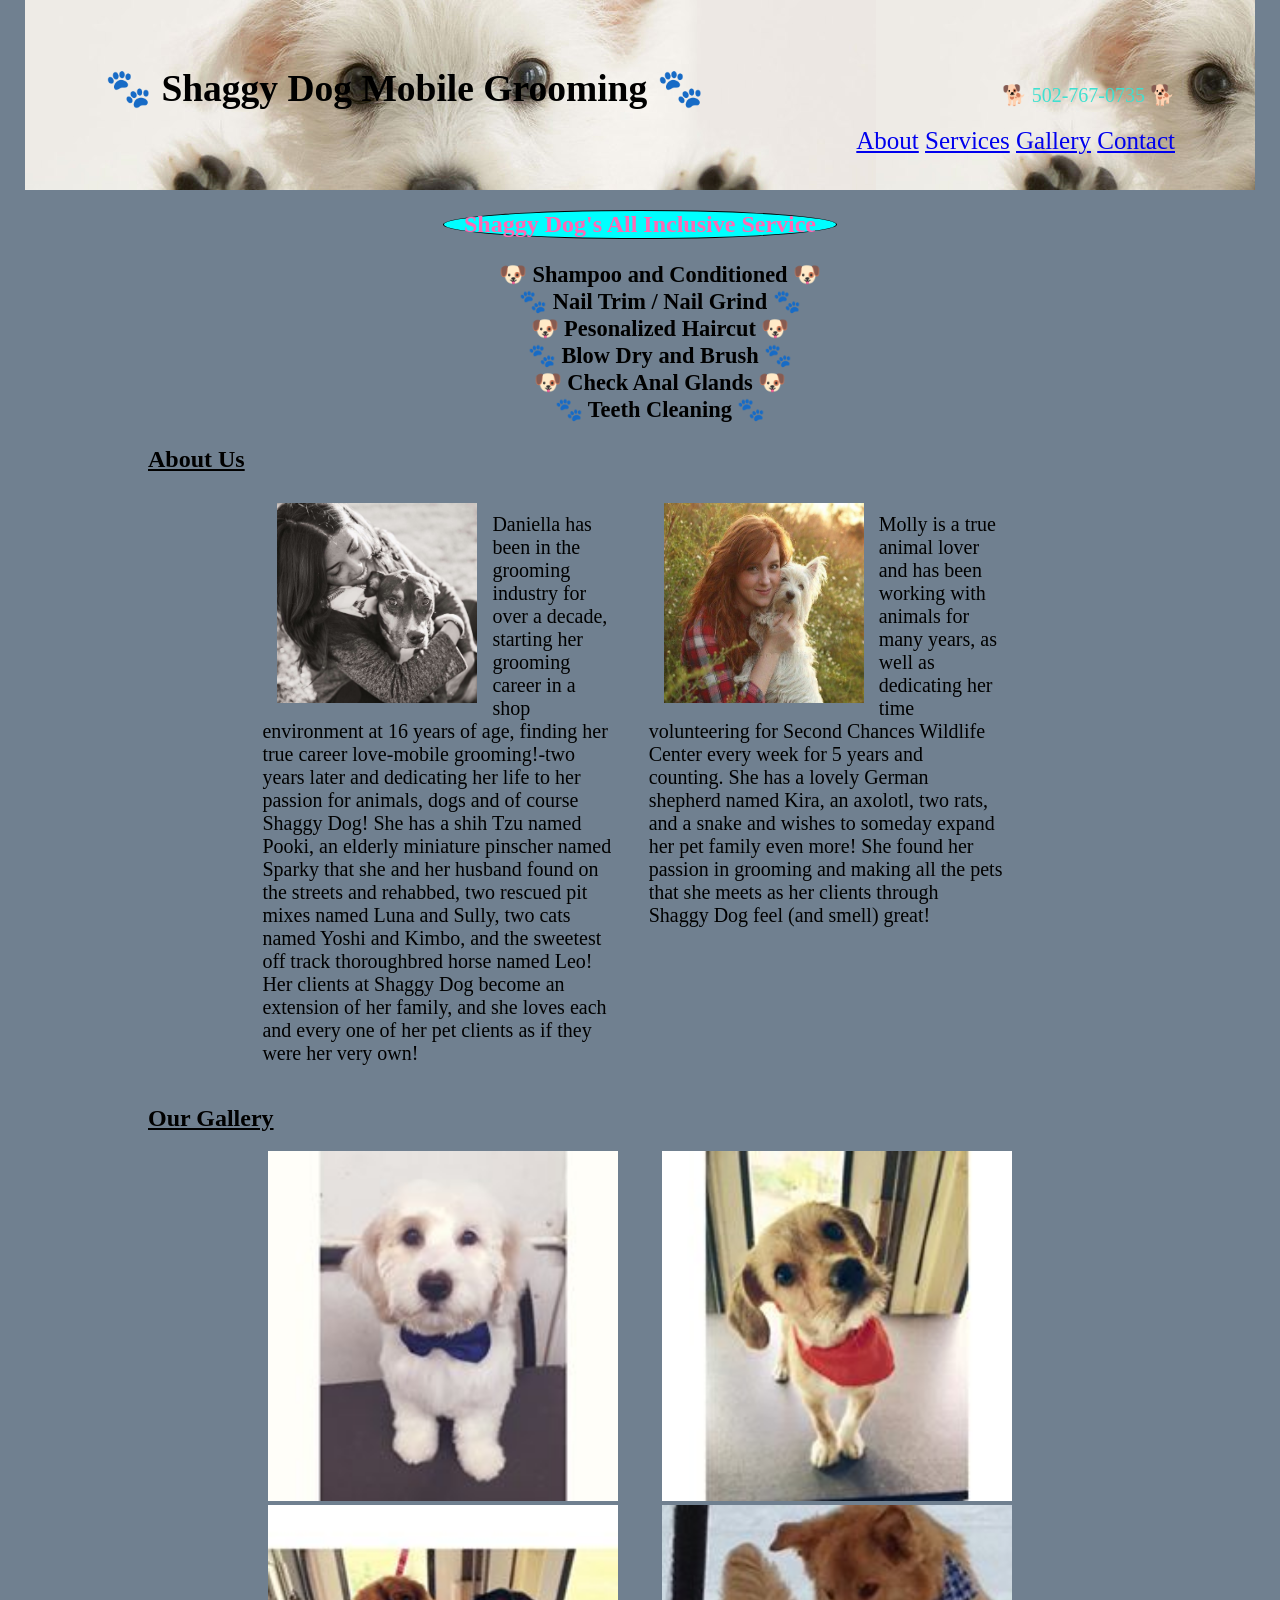
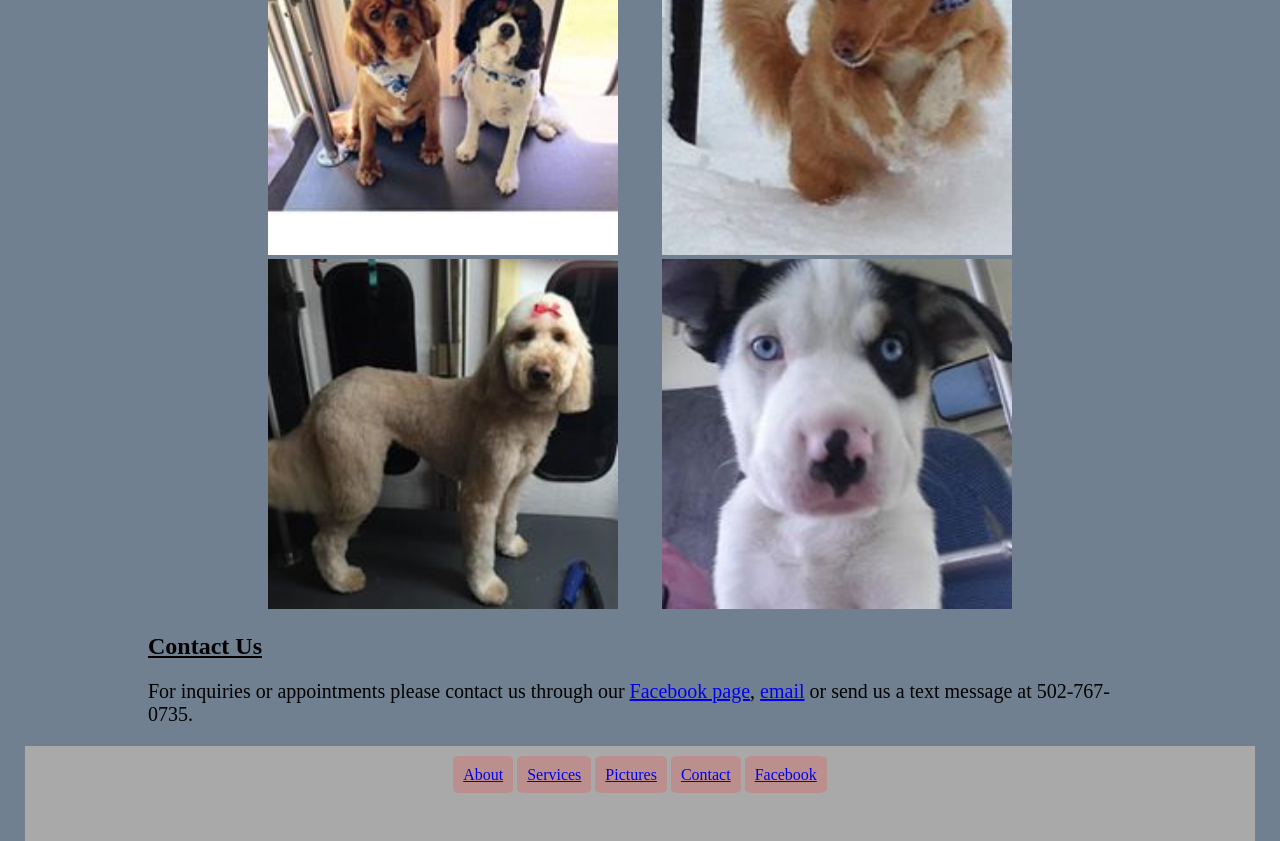
<file: index.html>
<!DOCTYPE html>
<html>
    <head>
        <title>Shaggy Dog</title>
        <link rel="stylesheet" href="shaggydog.css" type="text/css">
    </head>
    <body>
            
                <header>
                    <nav>  
                        <h1 class="name">&#x1f43e; Shaggy Dog Mobile Grooming &#x1f43e;</h1><br>
                        <p class="number">&#x1F415; 502-767-0735 &#x1F415;</p>
                        <a href="#aboutus">About</a>
                        <a href="#service">Services</a>
                        <a href="#ourgallery">Gallery</a> 
                        <a href="#contactus">Contact</a>  
                    </nav>
                
                </header>
                    <script src="shaggydog.js"> </script>
                
                <div class="wrapper">
                <!--list of services-->
                <div>
                
                        <h2 class="services" id="service">Shaggy Dog's All Inclusive Service</h2>
                        <ul class="list">
                            <li>&#x1F436; Shampoo and Conditioned &#x1F436;</li>
                            <li>&#x1f43e; Nail Trim / Nail Grind &#x1f43e;</li>
                            <li>&#x1F436; Pesonalized Haircut &#x1F436;</li>
                            <li>&#x1f43e; Blow Dry and Brush &#x1f43e;</li>
                            <li>&#x1F436; Check Anal Glands &#x1F436;</li>
                            <li>&#x1f43e; Teeth Cleaning &#x1f43e;</li>
                            
                        </ul>
                </div>

                <!--groomer's bios-->
                <h2 class="under">About Us</h2>

                <div id="aboutus" class="about">
                    
                    <div class="daniella col">
                            <img src="shaggydogimg/dani.JPG" alt="Daniella" height="200" width="200" class="danpic">
                            <p>Daniella has been in the grooming industry for over a decade, starting her grooming career in a shop environment at 16 years of age, finding her true career love-mobile grooming!-two years later and dedicating her life to her passion for animals, dogs and of course Shaggy Dog! She has a shih Tzu named Pooki, an elderly miniature pinscher named Sparky that she and her husband found on the streets and rehabbed, two rescued pit mixes named Luna and Sully, two cats named Yoshi and Kimbo, and the sweetest off track thoroughbred horse named Leo!
                                Her clients at Shaggy Dog become an extension of her family, and she loves each and every one of her pet clients as if they were her very own!
                            </p>
                    </div>
            

                    <div class="molly col">
                        <img src="shaggydogimg/molly.jpg" alt="Molly" height="200" width="200" class="mollypic">
                        <p>Molly is a true animal lover and has been working with animals for many years, as well as dedicating her time volunteering for Second Chances Wildlife Center every week for 5 years and counting. She has a lovely German shepherd named Kira, an axolotl, two rats, and a snake and wishes to someday expand her pet family even more! She found her passion in grooming and making all the pets that she meets as her clients through Shaggy Dog feel (and smell) great! </p>

                    </div>
                </div>



                <!--gallery starts-->
                <div class="gallery" id="ourgallery">
                    <h2 class="under">Our Gallery</h2>
                </div>
            
                <div id="pictures" class="flex-container">
                    <div><img src="shaggydogimg/shaggyimg1.jpg" alt="picture1" class="pics"></div>
                    <div><img src="shaggydogimg/shaggyimg2.jpg" alt="picture2" class="pics"></div>
                    <div><img src="shaggydogimg/shaggyimg3.jpg" alt="picture3" class="pics"></div>
                    <div><img src="shaggydogimg/shaggyimg4.jpg" alt="picture4" class="pics"></div>
                    <div><img src="shaggydogimg/shaggyimg5.jpg" alt="picture5" class="pics"></div>
                    <div><img src="shaggydogimg/shaggyimg6.jpg" alt="picture6" class="pics"></div>
                </div>
                
                <!--contact info-->
                <div class="contact>"> 
                    <h2 class="under" id="contactus">Contact Us</h2> 
                    <p>For inquiries or appointments please contact us through our <a href="https://www.facebook.com/Shaggy-Dog-Mobile-Pet-Grooming-192063937505916/">Facebook page</a>, <a href="mailto:shaggydogmobile@gmail.com">email</a> or send us a text message at 502-767-0735.</p>

                </div>   
                </div>
                <!--footer-->
                <footer>

                        
                                <a href="#about">About</a>
                                <a href="#service">Services</a>
                                <a href="#pictures">Pictures</a> 
                                <a href="#form">Contact</a>
                                <a href="https://www.facebook.com/Shaggy-Dog-Mobile-Pet-Grooming-192063937505916/">Facebook</a>
                                
                </footer>
                    
    </body>
</html>
</file>
<file: shaggydog.css>
/*Universal*/

:root{
    background: slategray;
}
body{
    font-family: Palatino; 
}

.wrapper{
    width: 80%;
    margin: 0 auto;
}


header{
    margin:0%;
}

h2{
    font-weight: bolder;
}

.under{
    text-decoration: underline;
}



/*break point - 480px*/

@media only screen and (min-width: 480px){


nav{
    flex-direction: column;

}


footer{
    background-color: darkgray; 
    text-align: center;
    height: 20px;
    padding: 5px;
}


}
/*break point - 700 and 768 */

@media only screen and (min-width: 768px),
       only screen and (min-width: 700px) and (orientation: landscape) {
        .danpic{
            float: left;
            margin-right: 15px;
            margin-left: 15px;
            margin-top: 10px;
        }
        
        .mollypic{
            float: left;
            margin-right: 15px;
            margin-left: 15px;
            margin-top: 10px;
        }

        p{
            font-size: 20px;
        }
    
}

/*break point - 1140px*/

@media only screen and (min-width: 1140px){



nav{
    align-content: center;
    background-image: url(shaggydogimg/Mainpic.jpg);
    padding-top: 0;
    margin-top: 0px;
    margin-bottom: 0px;
    padding-left: 80px;
    padding-right: 80px;
    text-align: right;
    height: 190px;
    text-shadow: 15px;
    font-size: 25px;

}

.number{
    color: turquoise;
}
.about{
    
    margin-left: 10%;
    margin-right: 10%;
    padding: 0;
}

.col{
    display: inline-block;
    width: 45%;
    margin-right: -4px;
    vertical-align: top;
    padding-left: 1em;
    padding-right: 1em;
}

.pics{
    height: 350px;
    width: 350px;
    text-align: center;
}

footer a{
    background-color: rosybrown;
    border-radius: 10%;
    padding: 10px;
}




.flex-container{
    display: flex;
    flex-wrap: wrap;
    justify-content: space-around;
    margin-left: 10%;
    margin-right: 10%;  
    flex-basis: 33%;
    object-fit: contain;

}

.services{
    margin-left: 30%;
    margin-right: 30%;
    text-align: center;
    background-color: cyan;
    color: hotpink;
    border: 1px solid black;
    border-radius: 70%;
}

ul{
    list-style-type: none;
    font-weight: bold;
    font-size: 1.4em;
}


footer{
    background-color: darkgray; 
    text-align: center;
    height: 70px;
    padding-top: 20px;
}

body{
    margin-left: 25px;
    margin-right: 25px;
    margin-top: 0;
    margin-bottom: 0;
}

.name{
    float: left;

}


.list{
    text-align: center;
}
}
</file>
